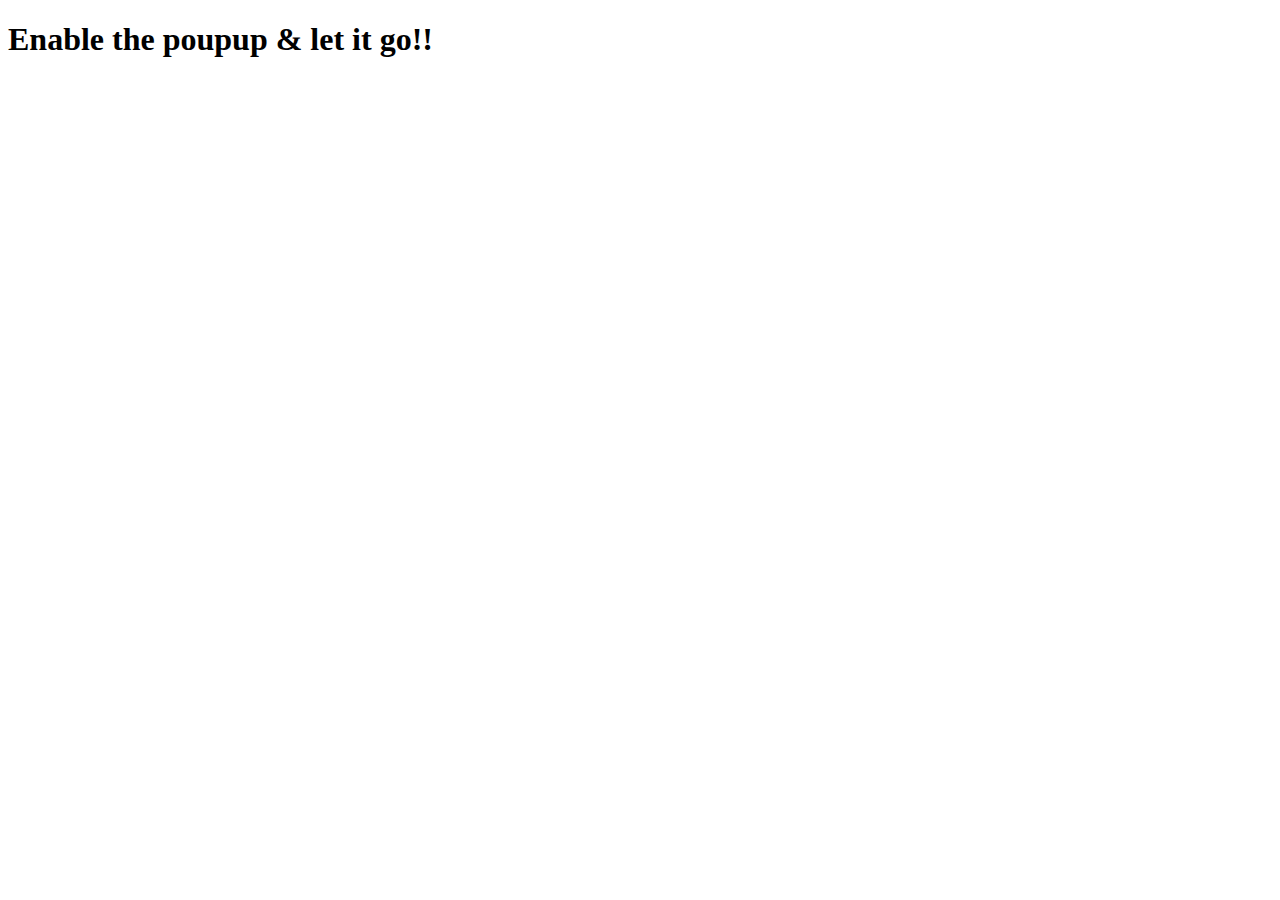
<file: log/demo.html>
<?xml version="1.0"?>
<!DOCTYPE html PUBLIC "-//W3C//DTD XHTML 1.0 Transitional//EN" "http://www.w3.org/TR/xhtml1/DTD/xhtml1-transitional.dtd">
<html xmlns="http://www.w3.org/1999/xhtml" lang="en" xml:lang="en">
	<head>
		<title>log4javascript quick start example 1</title>
		<meta http-equiv="content-type" content="text/html; charset=iso-8859-1" />
		<meta name="author" content="Tim Down - tim@log4javascript.org" />
		<meta name="description" content="log4javascript, a logging framework for JavaScript based on log4j" />
		<meta name="robots" content="all" />
		<script type="text/javascript" src="log4javascript.js"></script>
        <script type="text/javascript" src="logscript.js"></script>
	</head>
	<body>
		<h1>Enable the poupup & let it go!!</h1>
	</body>
</html>
</file>
